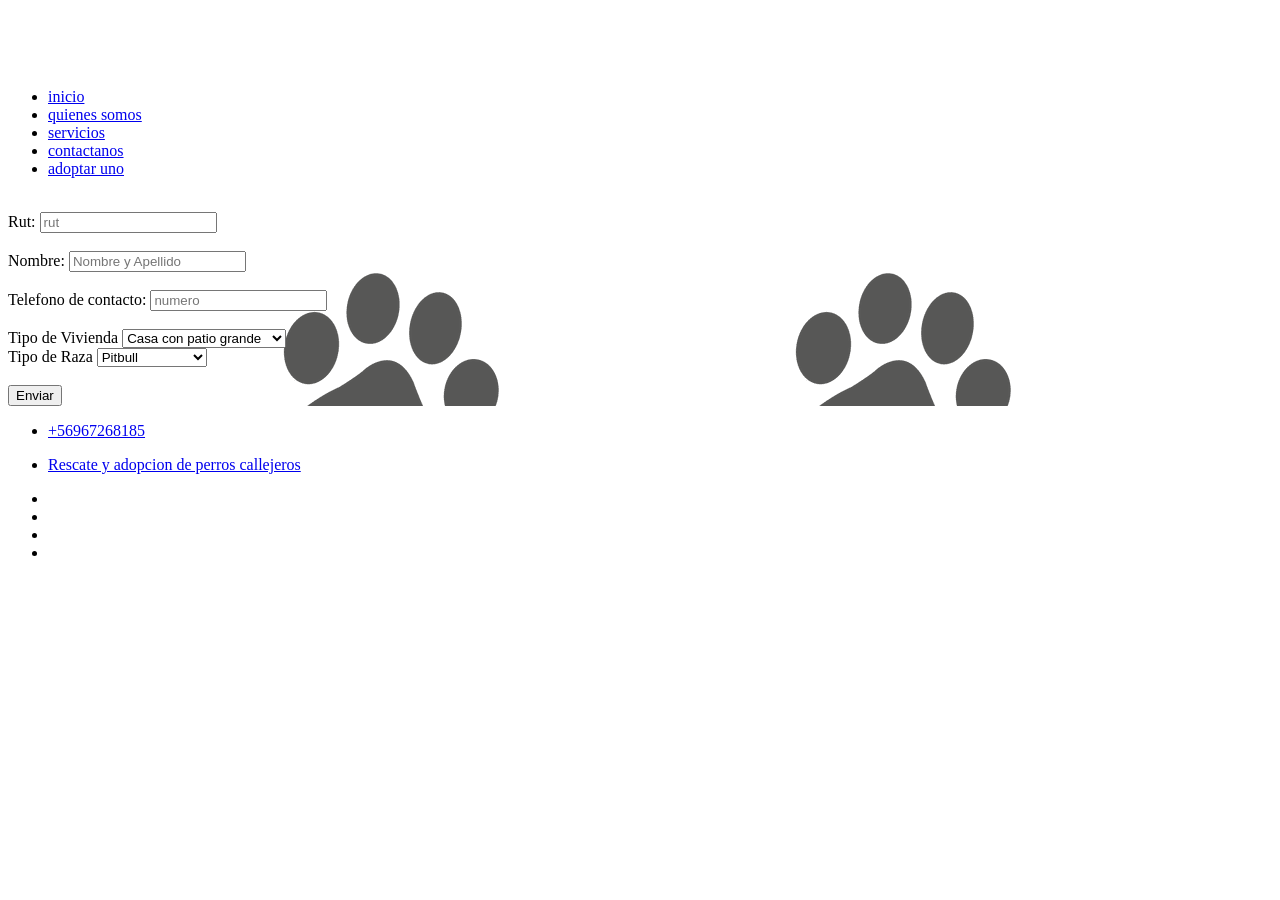
<file: fotosperros.html>
<!DOCTYPE html>
<html>
<head>
	<title></title>
</head>
<body>
 <section class="container-fluid">

        <header class="row ">

            <div class="col-xs-12 col-sm-6 col-md-4 col-lg-4" id="fondologo">
                <img src="img/logo.png" alt="logo">
            </div>
            <nav id="fondonav" class="col-xs-12 col-sm-6 col-md-8 col-lg-8 ">
                <ul id="menu" class="row center-xs start-md">
                    <li>
                        <a class="prue" href="index.html">inicio </a>
                    </li>
                    <li>
                        <a class="prue" href="#conocenos">quienes somos </a>
                    </li>
                    <li>
                        <a class="prue" href="#">servicios </a>
                    </li>
                    <li>
                        <a class="prue" href="#registro">contactanos </a>
                    </li>
                    <li>
                    	<a class="prue" href="adoptar.html">adoptar uno </a>
                    </li>
                </ul>

            </nav>
        </header>
            <div class="row">
        <div class="col-xs-12 col-sm-12 col-md-12 col-lg-12" id="ezquinas"  style="background-image:url('img/patas1.png');>

            <form id="registro" action="" method="POST">
                <br>
                <label class="diseñolabel" for="rut">Rut:</label>
                <input type="text" name="rut" placeholder="rut" class="diseños" required>
                <br>
                <br>
                <label class="diseñolabel" for="nombre">Nombre:</label>
                <input type="text" name="nombre" placeholder="Nombre y Apellido" class="diseños" required>
                <br>
                <br>
                <label class="diseñolabel" for="numero">Telefono de contacto:</label>
                <input type="number" name="numero" placeholder="numero" class="diseños" required>
                <br>
                <br>
                <label class="diseñolabel" for="tipoVivienda">Tipo de Vivienda</label>
                <select name="tipoVivienda" class="diseños">
                    <option value="0">Casa con patio grande</option>
                    <option value="1">casa con patio pequeño</option>
                    <option value="2">casa sin patio</option>
                    <option value="3">Departamento</option>
                </select>
                <br>
                <label class="diseñolabel" for="Raza a adoptar">Tipo de Raza</label>
                <select name="tipoRaza" class="diseños">
                	<option value="0"> Pitbull</option>
                	<option value="1"> Pastor Aleman</option>
                	<option value="2"> Chiwawa</option>
                	<option value="3"> Bulldog</option>
                	<option value="4"> Poodle</option>
                	<option value="5"> San Bernardo</option>
                	<option value="6"> Boxer</option>
                	<option value="7"> Rotwailer</option>
                	<option value="8"> Terrie</option>
                	<option value="9"> Otros..</option>

                </select>
                <br>
                <br>

                 <section class="row center-xs imag">
            <section class="col-xs-12">
          
            

        </section>

                <button>Enviar</button>


            </form>

        </div>
    </div>


       

        <aside class="row fondosect">
            <section class="col-xs-12 col-sm-12 col-md-4 col-lg-4">
                <ul class="row center-xs start-md contacto">
                    <li>
                        <a href="#">+56967268185 </a>
                    </li>


                </ul>
            </section>

            <section class="col-xs-12 col-sm-12 col-md-4 col-lg-4">
                <ul class="row center-xs start-md contacto">
                    <li>
                        <a href="#">Rescate y adopcion de perros callejeros</a>
                    </li>

                </ul>
            </section>


            <section class="col-xs-12 col-sm-12 col-md-4 col-lg-4 ">
                <ul class="row center-xs end-md" id="icons">

                    <li class="circulo">
                        <a class="icon-facebook" href="https://www.facebook.com/"> </a>
                    </li>
                    <li class="circulo">
                        <a class="icon-google" href="#"></a>
                    </li>
                    <li class="circulo">
                        <a class="icon-instagram" href="https://www.instagram.com/?hl=es-la"></a>
                    </li>
                    <li class="circulo">
                        <a class="icon-mail3" href="https://www.instagram.com/?hl=es-la"></a>
                    </li>
                </ul>
            </section>
            <br/>
            <br/>
        </aside>

        </section>
</body>
</html>
</file>
